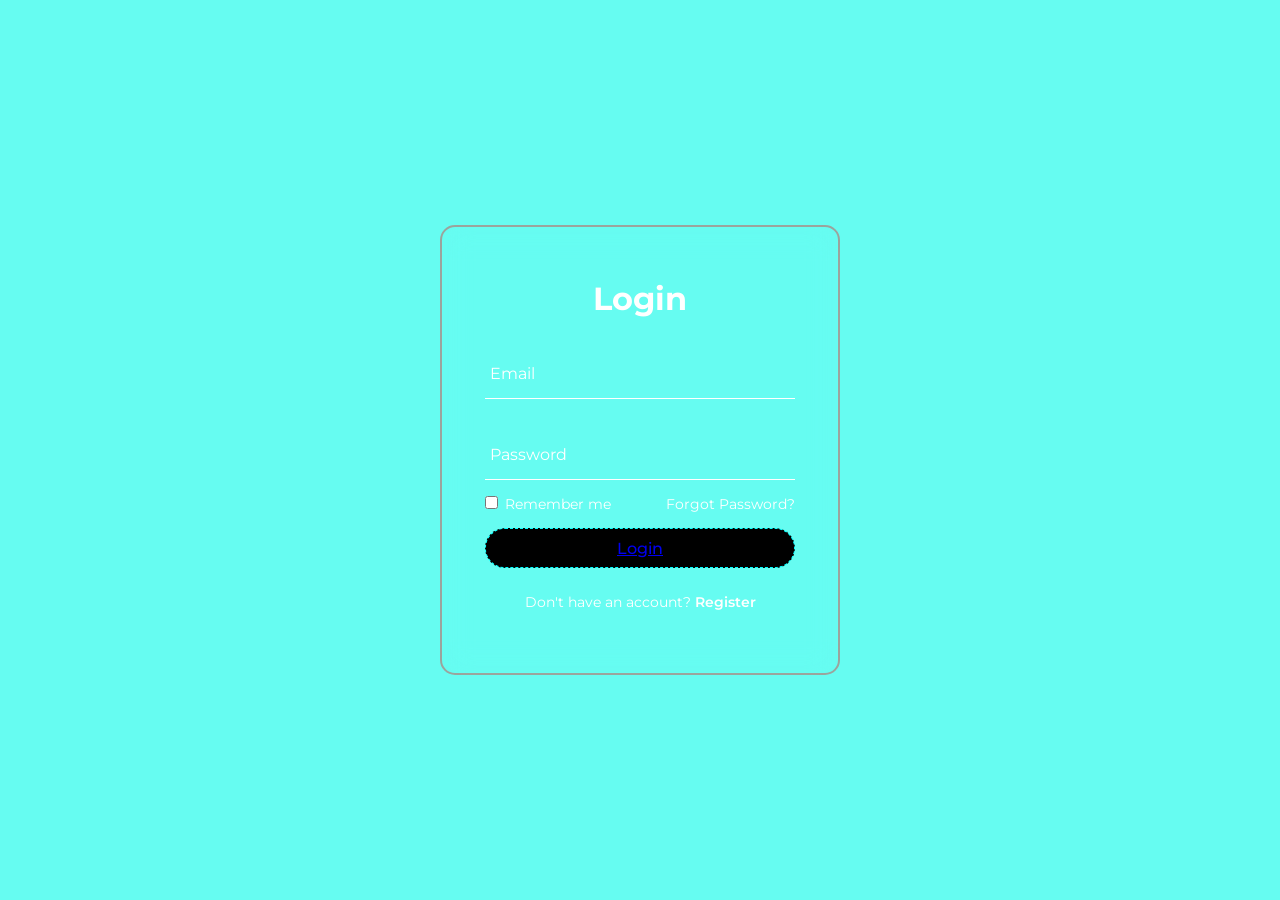
<file: index.html>
<!DOCTYPE html>
    <html lang="en">
    <head>
        <meta charset="UTF-8">
        <meta name="viewport" content="width=device-width, initial-scale=1.0">
        
        <title>youssef</title>
        <link rel="icon" href="dog.png.jpg">
    </head>
    <link rel="stylesheet" href="style.css">
    <body>

      

        <div class="wrapper">
    
            <div class="login-box">
              <form action="">
                <h2>Login</h2>
          
                <div class="input-box">
                  <span class="icon">
                    <ion-icon name="mail"></ion-icon>
                  </span>
                  <input type="email" required>
                  <label>Email</label>
                </div>
          
                <div class="input-box">
                  <span class="icon">
                    <ion-icon name="lock-closed"></ion-icon>
                  </span>
                  <input type="password" required>
                  <label>Password</label>
                </div>
          
                <div class="remember-forgot">
                  <label><input type="checkbox"> Remember me</label>
                  <a href="#">Forgot Password?</a>
                </div>
          
                <button type="submit"><a href="rest.html">Login</a></button>
          
                <div class="register-link">
                  <p>Don't have an account? <a href="#">Register</a></p>
                </div>
              </form>
            </div>
          
          </div>
    </body>
    </html>











</body>
</html>
</file>
<file: style.css>
@import url('https://fonts.googleapis.com/css2?family=Montserrat&display=swap');

* {
  margin:0;
  padding:0;
  box-sizing:border-box;
  font-family: 'Montserrat', sans-serif;
}
:root{
  --black-color:#fff;
}

.wrapper {
  display:flex;
  justify-content:center;
  align-items: center;
  height:100vh;
  width:100%;
  background:url('https://i.pinimg.com/originals/09/05/a7/0905a74092fa43fce6218aa48f6a26a4.jpg') no-repeat;
  background-size:cover;
  background-position:center;
  background-color: #66fcf1;
  animation:animateBg 4s linear infinite;
}
@keyframes animateBg {
  100% {
    filter:hue-rotate(360deg);
  }
}
.login-box {
  position: relative;
  width: 400px;
  height: 450px;
  background: transparent;
  border-radius: 15px;
  border: 2px solid rgba(255, 0, 0, 0.349);
  display: flex;
  justify-content: center;
  align-items: center;
  backdrop-filter: blur(15px);
}
h2 {
  font-size:2em;
  color:var(--black-color);
  text-align:center;
}
.input-box {
  position:relative;
  width:310px;
  margin:30px 0;
  border-bottom:1px solid var(--black-color);
}
.input-box label {
  position:absolute;
  top:50%;
  left:5px;
  transform:translateY(-50%);
  font-size:1em;
  color:var(--black-color);
  pointer-events:none;
  transition:.5s;
}
.input-box input:focus  ~ label,
.input-box input:valid  ~ label {
  top:-5px;
}
.input-box input {
  width:100%;
  height:50px;
  background:transparent;
  border:none;
  outline:none;
  font-size:1em;
  color:var(--black-color);
  padding:0 35px 0 5px;
}
.input-box .icon {
  position:absolute;
  right:8px;
  top:50%;
  color: var(--black-color);
  transform: translateY(-50%);
}
.remember-forgot {
  margin:-15px 0 15px;
  font-size:.9em;
  color:var(--black-color);
  display:flex;
  justify-content:space-between;
}
.remember-forgot label input {
  margin-right:3px;
}
.remember-forgot a {
  color:var(--black-color);
  text-decoration:none;
}
.remember-forgot a:hover {
  text-decoration:underline;
}
button {
  width:100%;
  height:40px;
  background-color:#000;
  border:1px dashed aqua;
  border-radius:40px;
  cursor:pointer;
  font-size:1em;
  color:#66fcf1;
  font-weight:500;
}
.register-link {
  font-size:.9em;
  color:var(--black-color);
  text-align:center;
  margin:25px 0 10px;
}
.register-link p a {
  color:var(--black-color);
  text-decoration:none;
  font-weight:600;
}
.register-link p a:hover {
  text-decoration:underline;
}
@media (max-width:500px) {
  .login-box {
    width:100%;
    height:100vh;
    border:none;
    border-radius:0;
  }
  .input-box {
    width:290px;
  }
}
</file>
